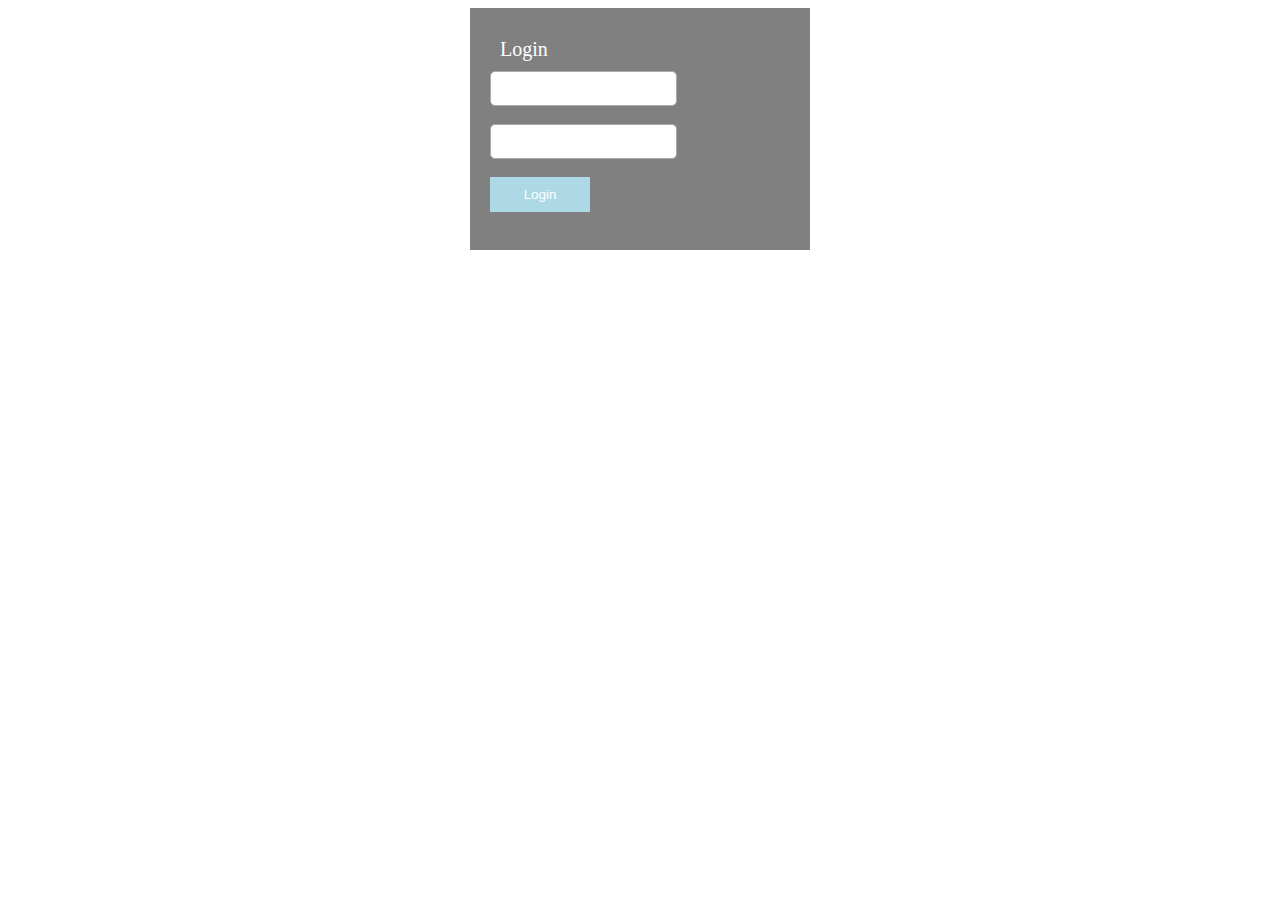
<file: login page.html>
<!DOCTYPE html>
<html>
<head>
    <title>Login</title>
</head>
<body>

    <style type="text/css">
    
    #text{

        height: 25px;
        border-radius: 5px;
        padding: 4px;
        border: solid thin #aaa;
    }

    #button{

        padding: 10px;
        width: 100px;
        color: white;
        background-color: lightblue;
        border: none;
    }

    #box{

        background-color: grey;
        margin: auto;
        width: 300px;
        padding: 20px;
    }
    
    </style>

    <div id="box">
    
        <form method="post">
            <div style="font-size: 20px;margin: 10px;color: white;">Login</div>

            <input id="text" type="text" name="user_name"><br><br>
            <input id="text" type="password" name="password"><br><br>

            <input id="button" type="submit" value="Login"><br><br>
        </form>
    </div>
</body>
</html>
</file>
